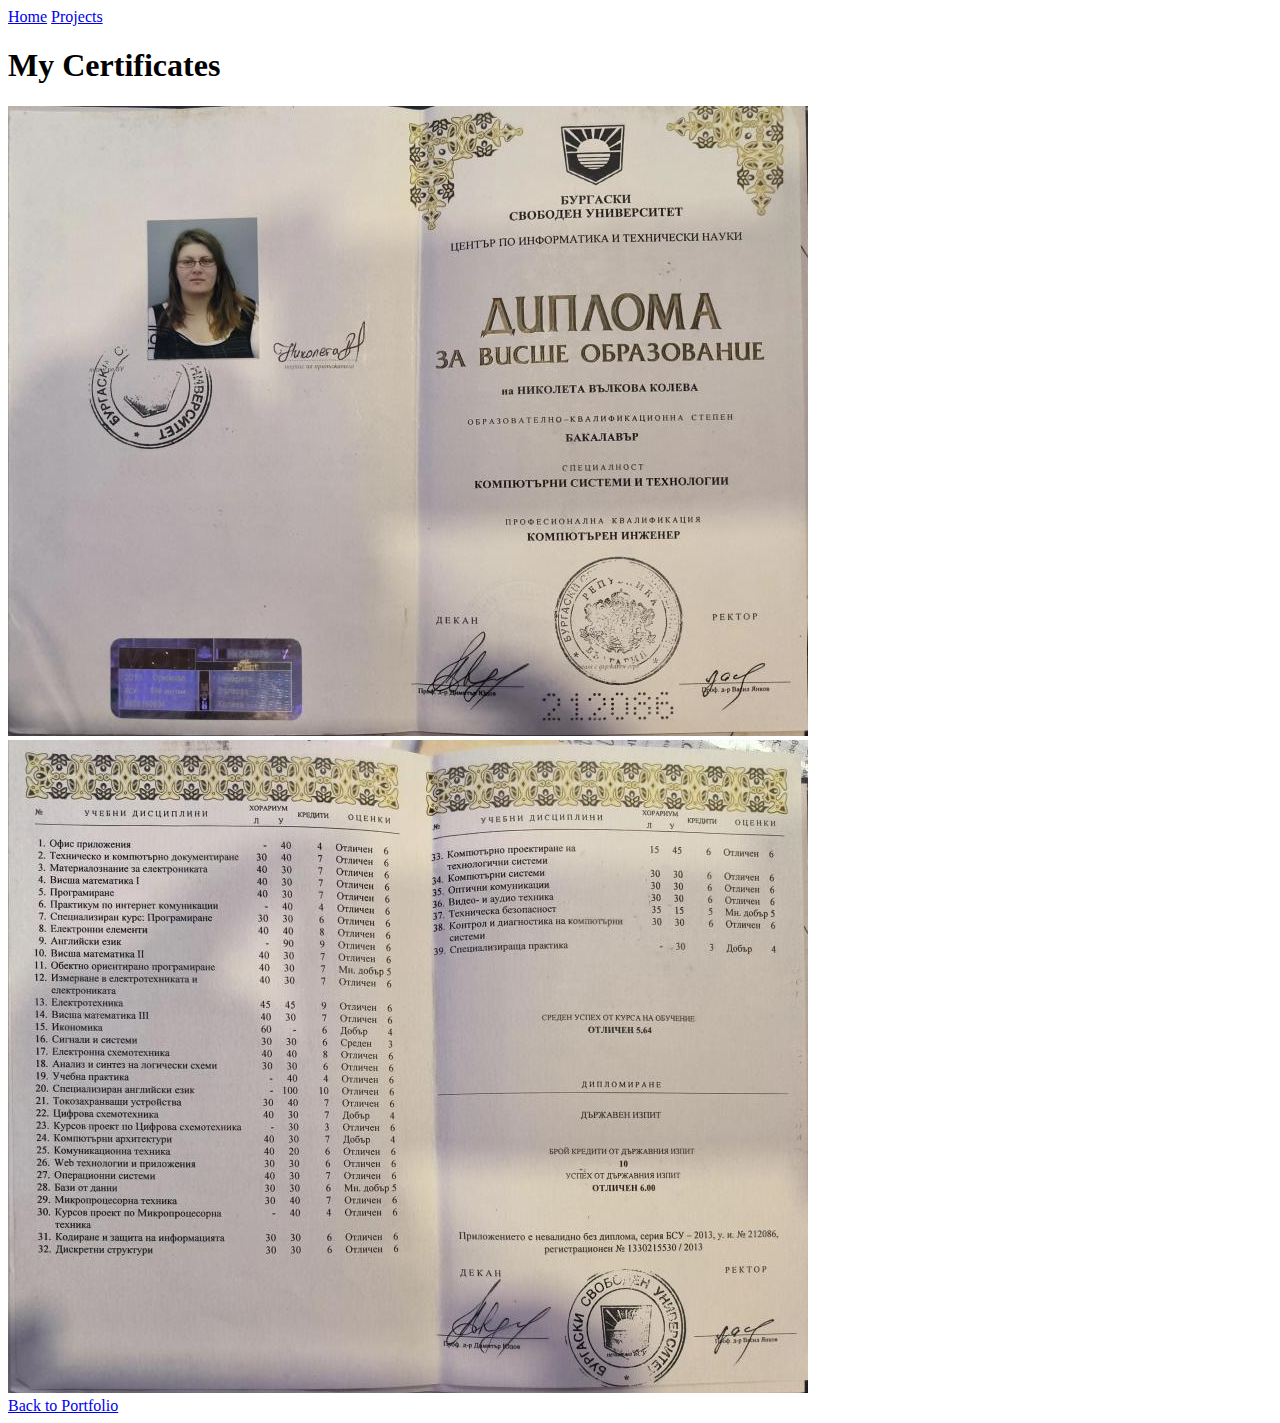
<file: bsu.html>
<!DOCTYPE html>
<html lang="en">
<head>
  <meta charset="UTF-8">
  <title>Certificates</title>
  <link rel="stylesheet" href="style.css">
</head>
  <nav class="main-nav">
  <a href="index.html">Home</a>
  <a href="project.html">Projects</a>
</nav>
<body>
  <h1 class="page-title">My Certificates</h1>

  <div class="certificates-row">
    <img src="images/bach eng 1.jpeg" alt="Page 1" class="certificate-img">
    <img src="images/bach eng 2.jpeg" alt="Page 2" class="certificate-img">
  </div>
  <a href="index.html" class="btn">Back to Portfolio</a>
</body>
</html>
</file>
<file: style.css>
/* style.css placeholder */
</file>
